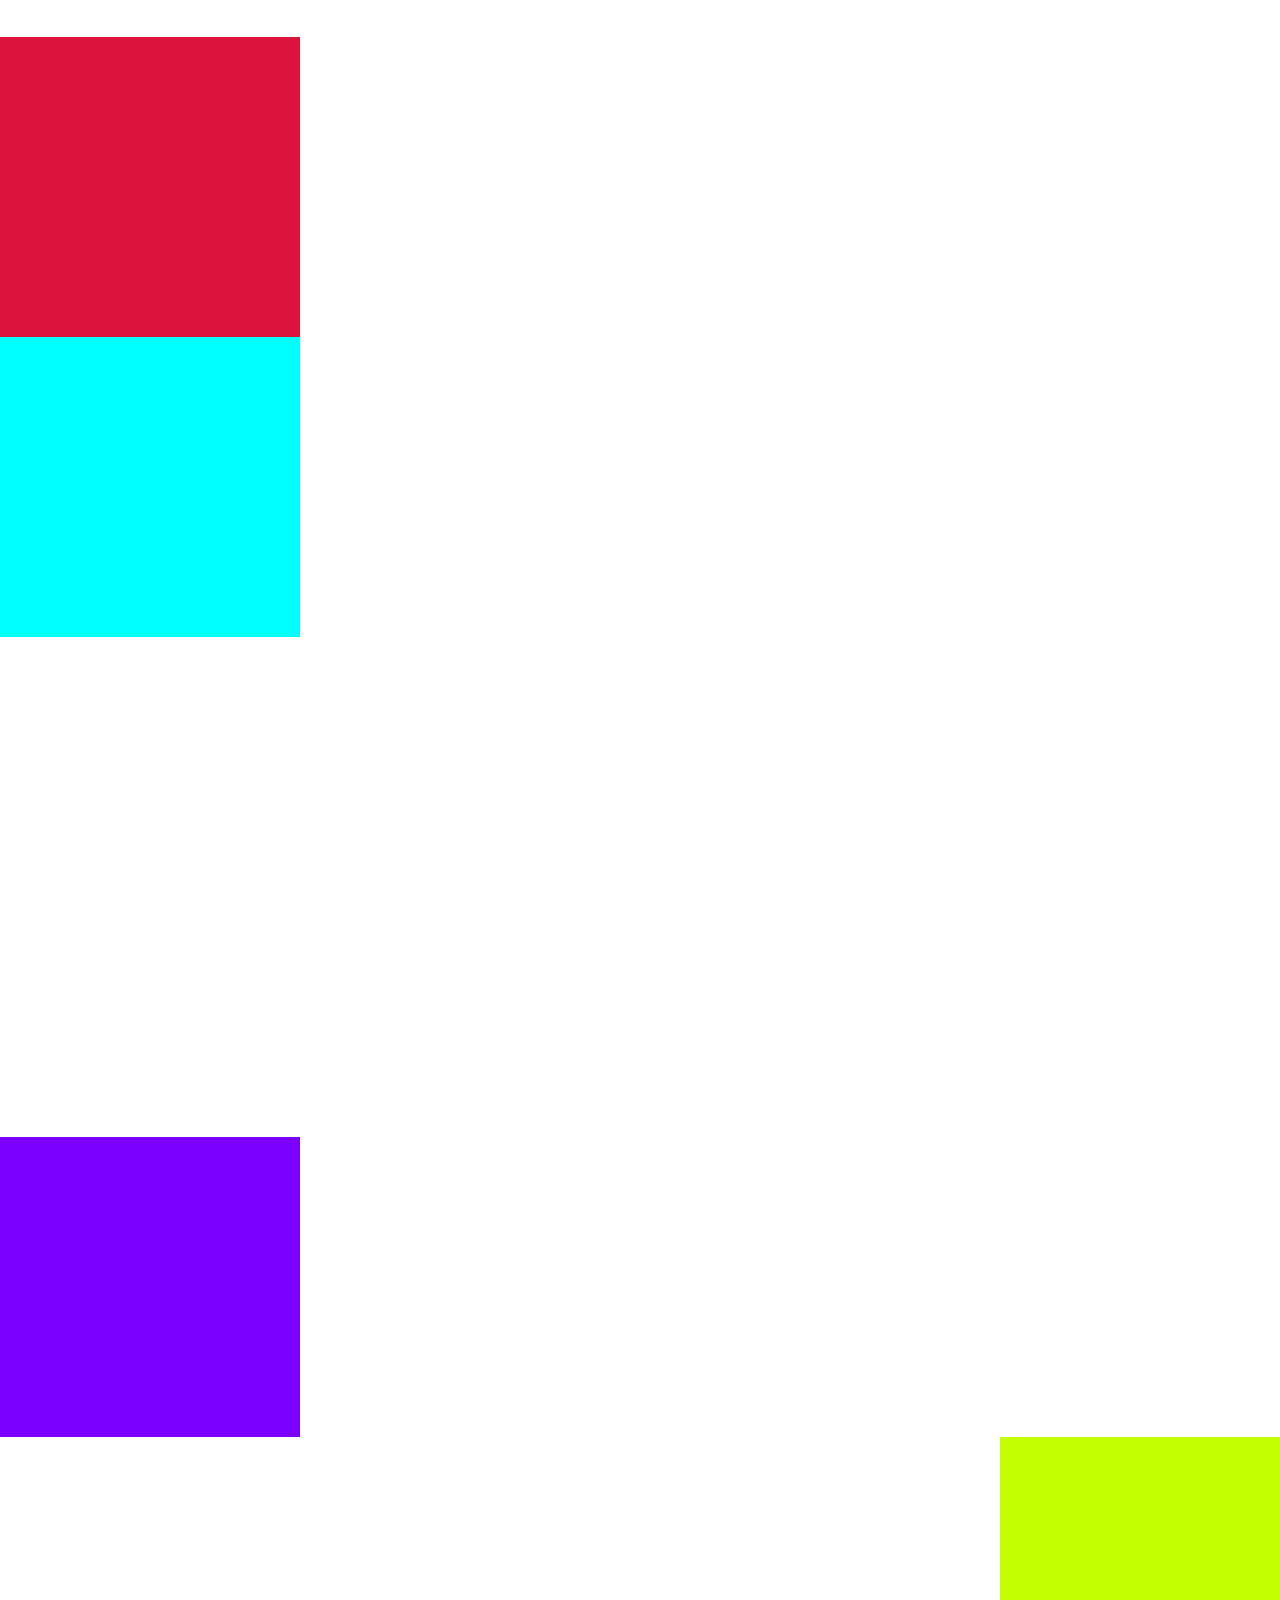
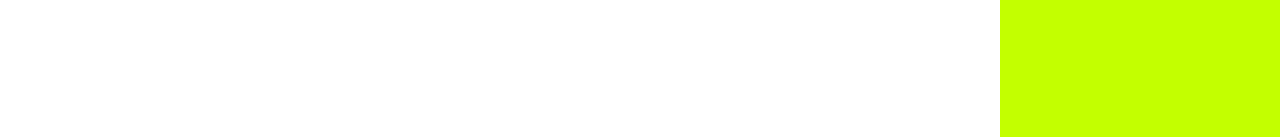
<file: animation/index.html>
<!DOCTYPE html>
<html lang="en">
<head>
    <meta charset="UTF-8">
    <meta name="viewport" content="width=device-width, initial-scale=1.0">
    <title>GSAP</title>
    <link rel="stylesheet" href="style.css">
</head>
<body>
    <!-- applying some animation on heading  -->
    <div class="name">
        <h1>Hi i'm nand kumar</h1>
    <h1>my self nand</h1>
    <h1>my name is nand</h1>
    </div>
    <!-- applying animation on box -->
    <div id="box"></div>
    <div id="box2"></div>
    <div id="box3"></div>
    <div id="box4"> </div>
    <script src="https://cdnjs.cloudflare.com/ajax/libs/gsap/3.12.5/gsap.min.js" integrity="sha512-7eHRwcbYkK4d9g/6tD/mhkf++eoTHwpNM9woBxtPUBWm67zeAfFC+HrdoE2GanKeocly/VxeLvIqwvCdk7qScg==" crossorigin="anonymous" referrerpolicy="no-referrer"></script>
    <script src="script.js"></script>
</body>
</html>
</file>
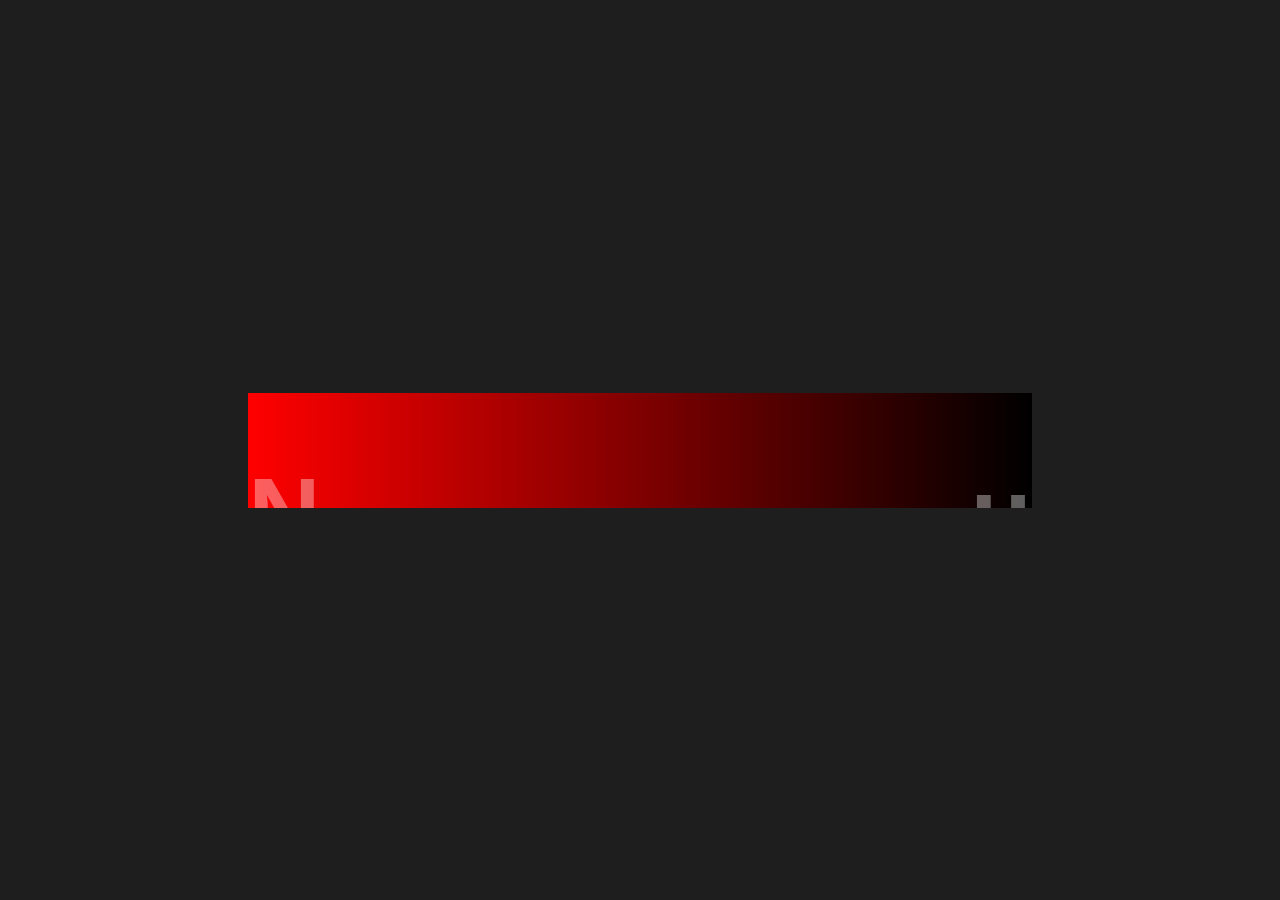
<file: text-animation/index.html>
<!DOCTYPE html>
<html lang="en">
<head>
    <meta charset="UTF-8">
    <meta name="viewport" content="width=device-width, initial-scale=1.0">
    <title>Text Animation</title>
    <link rel="stylesheet" href="style.css">
    <!-- <style>

    </style> -->
</head>
<body>
    <h1>Nand kumar sahu</h1>
    <script src="https://cdnjs.cloudflare.com/ajax/libs/gsap/3.12.5/gsap.min.js" integrity="sha512-7eHRwcbYkK4d9g/6tD/mhkf++eoTHwpNM9woBxtPUBWm67zeAfFC+HrdoE2GanKeocly/VxeLvIqwvCdk7qScg==" crossorigin="anonymous" referrerpolicy="no-referrer"></script>
    <script src="script.js">
    </script>
</body>
</html>
</file>
<file: animation/style.css>
*{
    margin: 0;
    padding: 0;
    box-sizing: border-box;
    font-family: gilroy;
}
html
body{
    height: 100%;
    width: 100%;
}
.name{
    display: flex;
    justify-content: space-evenly;
}
#box{
    height: 300px;
    width: 300px;
    background-color: crimson;
}
#box2{
    height: 300px;
    width: 300px;
    background-color: aqua;
}
#box3{
    height: 300px;
    width: 300px;
    background-color: rgb(123, 0, 255);
}
#box4{
    height: 300px;
    width: 300px;
    background-color: rgb(195, 255, 0);
}
</file>
<file: text-animation/style.css>
* {
    margin: 0;
    padding: 0;
    box-sizing: border-box;
    color: #FFF;
    font-family: Arial, Helvetica, sans-serif;
}
html, body {
    height: 100%;
    width: 100%;
    background-color: #1e1e1e;
    display: flex;
    justify-content: center;
    align-items: center;
}
h1 {
    color: #FFF;
    font-size: 100px;
    background: linear-gradient(to right, red, black);
    overflow: hidden;
}
h1 span {
    display: inline-block;
}
</file>
